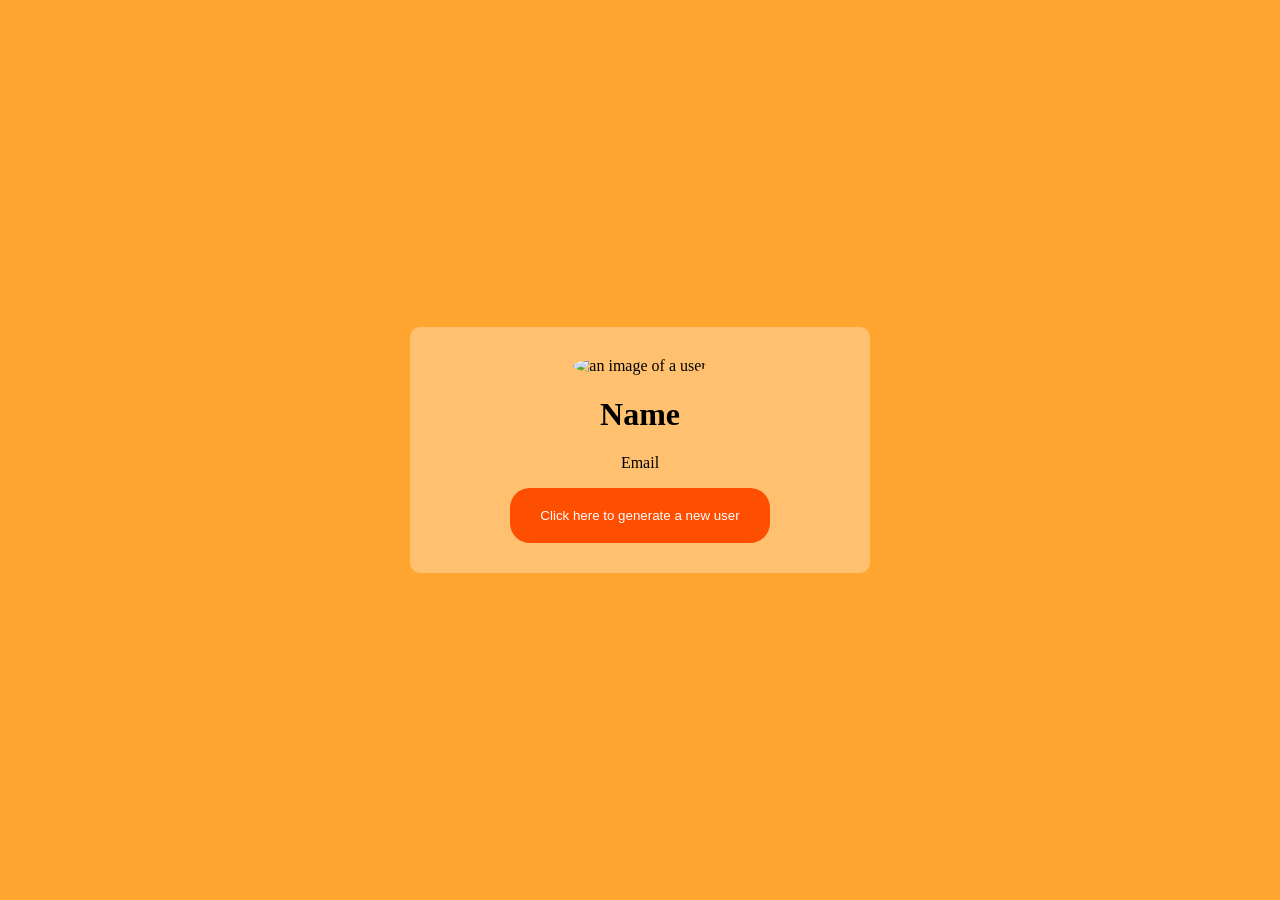
<file: index.html>
<!DOCTYPE html>
<html lang="en">
  <head>
    <meta charset="UTF-8" />
    <meta name="viewport" content="width=device-width, initial-scale=1.0" />
    <title>JS CSS HTML Random User Generator</title>
    <link rel="stylesheet" href="css/styles.css" />
  </head>
  <body>
    <div class="container">
      <img id="user-img" alt="an image of a user" />
      <h1 class="user-name">Name</h1>
      <p class="user-email">Email</p>
      <button class="user-button">Click here to generate a new user</button>
    </div>

    <script src="js/app.js"></script>
  </body>
</html>
</file>
<file: css/styles.css>
body {
  margin: 0;
  padding: 0;
  background-color: #ffa630;
  display: flex;
  justify-content: center;
  align-items: center;
  height: 100vh;
  text-align: center;
}

.container {
  width: 400px;
  background-color: rgba(255, 255, 255, 0.3);
  border-radius: 10px;
  padding: 30px;
}

.container .user-button {
  border: none;
  background-color: #fe4e00;
  padding: 20px 30px;
  border-radius: 20px;
  color: rgb(255, 255, 255);
  cursor: pointer;
}

.container .user-button:active {
  background-color: #874c08;
}

.container #user-img {
  border-radius: 50%;
}
</file>
<file: js-css-html-random-user-generator/css/styles.css>
body {
  margin: 0;
  padding: 0;
  background-color: #ffa630;
  display: flex;
  justify-content: center;
  align-items: center;
  height: 100vh;
  text-align: center;
}

.container {
  width: 400px;
  background-color: rgba(255, 255, 255, 0.3);
  border-radius: 10px;
  padding: 30px;
}

.container .user-button {
  border: none;
  background-color: #fe4e00;
  padding: 20px 30px;
  border-radius: 20px;
  color: rgb(255, 255, 255);
  cursor: pointer;
}

.container .user-button:active {
  background-color: #874c08;
}

.container #user-img {
  border-radius: 50%;
}
</file>
